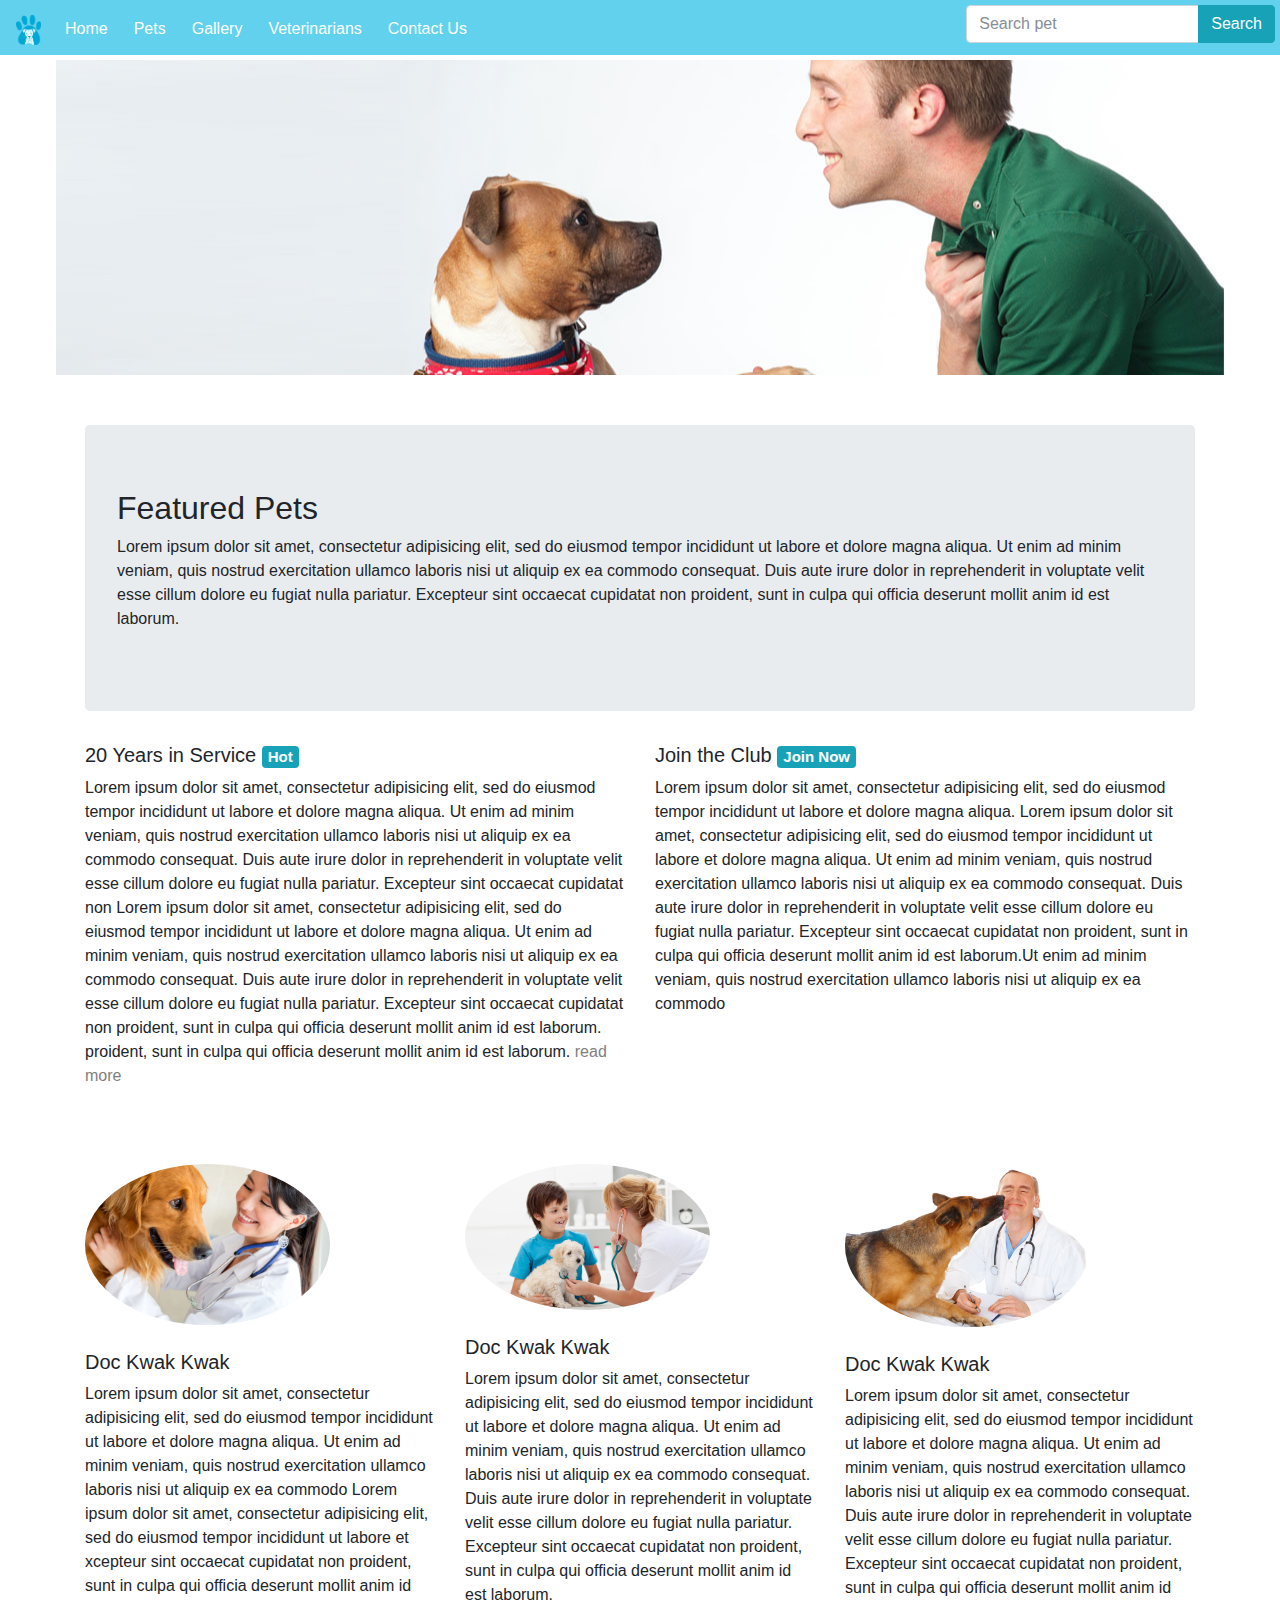
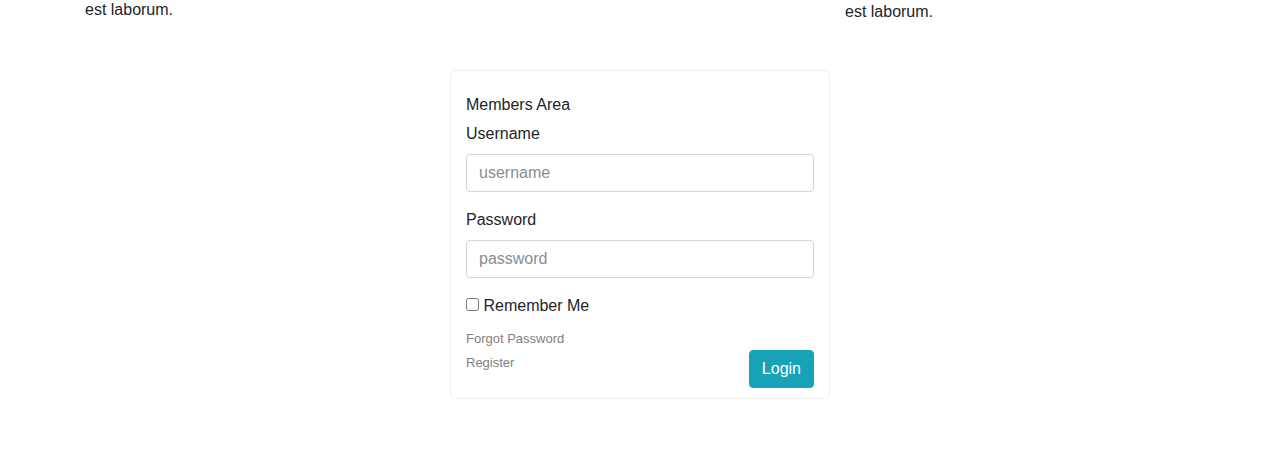
<file: index.html>
<!DOCTYPE html>
<html>
<head>
	<link rel="stylesheet" type="text/css" href="css/bootstrap.min.css">
	<link rel="stylesheet" type="text/css" href="css/style.css">
	<link rel="shortcut icon" type="text/css" href="img/icon.png">
	<title> Home </title>
</head>
<body>

	<form class="searcharea form-group form-inline float-right">
		<div class="input-group">
				<input type="text" name="" class="form-control" placeholder="Search pet">
				<span class="input-group-btn"> <button type="button" class="btn btn-info">Search</button></span>
		</div>
	</form>

	<nav class="mynav">
		<div class="navbar navbar-expand">
			<div class="navbar-header">
				<div class="navbar-brand">
					<a href="index.html"> <img src="img/icon.png" width="25px"</a>
				</div>
			</div>
			<ul class="navbar-nav">
				<li class="nav-item">
					<a href="home.html" class="mynavtx  nav-link">Home</a>
				</li>

				<li class="nav-item">
					<a href="" class="mynavtx nav-link">Pets</a>
				</li>

				<li class="nav-item">
					<a href="" class="mynavtx nav-link"> Gallery </a>
				</li>

				<li class="nav-item">
					<a href="" class="mynavtx nav-link">Veterinarians</a>
				</li>

				<li class="nav-item">
					<a href="" class="mynavtx nav-link">Contact Us</a>
				</li>
				
			</ul>


			
			
		</div>
	</nav>


	<header>
		
	</header>


	<div class="container">
		<div class="jumbotron">
			<h2>Featured Pets</h2>
			<p>Lorem ipsum dolor sit amet, consectetur adipisicing elit, sed do eiusmod
			tempor incididunt ut labore et dolore magna aliqua. Ut enim ad minim veniam,
			quis nostrud exercitation ullamco laboris nisi ut aliquip ex ea commodo
			consequat. Duis aute irure dolor in reprehenderit in voluptate velit esse
			cillum dolore eu fugiat nulla pariatur. Excepteur sint occaecat cupidatat non
			proident, sunt in culpa qui officia deserunt mollit anim id est laborum.</p>
		</div>
	</div>


	<div class="container">
		<div class="row">
			<div class="col-md-6">
				<h5> 20 Years in Service <span class="badge badge-info"> Hot </span></h5>
				<p>Lorem ipsum dolor sit amet, consectetur adipisicing elit, sed do eiusmod
				tempor incididunt ut labore et dolore magna aliqua. Ut enim ad minim veniam,
				quis nostrud exercitation ullamco laboris nisi ut aliquip ex ea commodo
				consequat. Duis aute irure dolor in reprehenderit in voluptate velit esse
				cillum dolore eu fugiat nulla pariatur. Excepteur sint occaecat cupidatat non Lorem ipsum dolor sit amet, consectetur adipisicing elit, sed do eiusmod
				tempor incididunt ut labore et dolore magna aliqua. Ut enim ad minim veniam,
				quis nostrud exercitation ullamco laboris nisi ut aliquip ex ea commodo
				consequat. Duis aute irure dolor in reprehenderit in voluptate velit esse
				cillum dolore eu fugiat nulla pariatur. Excepteur sint occaecat cupidatat non
				proident, sunt in culpa qui officia deserunt mollit anim id est laborum.
				proident, sunt in culpa qui officia deserunt mollit anim id est laborum.
				<a href="#" id="readmore">read more</a></p>
			</div>

			<div class="col-md-6">
				<h5> Join the Club <span class="badge badge-info"> Join Now</span></h5> 
				<p>Lorem ipsum dolor sit amet, consectetur adipisicing elit, sed do eiusmod
				tempor incididunt ut labore et dolore magna aliqua. Lorem ipsum dolor sit amet, consectetur adipisicing elit, sed do eiusmod
				tempor incididunt ut labore et dolore magna aliqua. Ut enim ad minim veniam,
				quis nostrud exercitation ullamco laboris nisi ut aliquip ex ea commodo
				consequat. Duis aute irure dolor in reprehenderit in voluptate velit esse
				cillum dolore eu fugiat nulla pariatur. Excepteur sint occaecat cupidatat non
				proident, sunt in culpa qui officia deserunt mollit anim id est laborum.Ut enim ad minim veniam,
				quis nostrud exercitation ullamco laboris nisi ut aliquip ex ea commodo
				

				</p>
			</div>
		</div>
	</div>

<div class="container">
	<div class="vets row">
		<div class="col-md-4">
			<div class="thumbnail">
			<img src="img/vet1.jpg" class="rounded-circle" width="70%">
			<div class="caotion">
			<h5 id="vetname"> Doc Kwak Kwak</h5>
			<p>Lorem ipsum dolor sit amet, consectetur adipisicing elit, sed do eiusmod
			tempor incididunt ut labore et dolore magna aliqua. Ut enim ad minim veniam,
			quis nostrud exercitation ullamco laboris nisi ut aliquip ex ea commodo
			Lorem ipsum dolor sit amet, consectetur adipisicing elit, sed do eiusmod
			tempor incididunt ut labore et xcepteur sint occaecat cupidatat non
			proident, sunt in culpa qui officia deserunt mollit anim id est laborum.</p>
			</div>
		</div>
		</div>

		 <div class="col-md-4">
			<img src="img/vet2.jpg" class="rounded-circle" width="70%">
			<h5 id="vetname" > Doc Kwak Kwak</h5>
			<p>Lorem ipsum dolor sit amet, consectetur adipisicing elit, sed do eiusmod
			tempor incididunt ut labore et dolore magna aliqua. Ut enim ad minim veniam,
			quis nostrud exercitation ullamco laboris nisi ut aliquip ex ea commodo
			consequat. Duis aute irure dolor in reprehenderit in voluptate velit esse
			cillum dolore eu fugiat nulla pariatur. Excepteur sint occaecat cupidatat non
			proident, sunt in culpa qui officia deserunt mollit anim id est laborum.</p>
		</div>

		<div class="col-md-4">
			<img src="img/vet3.jpg" class="rounded-circle" width="70%">
			<h5 id="vetname"> Doc Kwak Kwak</h5>
			<p>Lorem ipsum dolor sit amet, consectetur adipisicing elit, sed do eiusmod
			tempor incididunt ut labore et dolore magna aliqua. Ut enim ad minim veniam,
			quis nostrud exercitation ullamco laboris nisi ut aliquip ex ea commodo
			consequat. Duis aute irure dolor in reprehenderit in voluptate velit esse
			cillum dolore eu fugiat nulla pariatur. Excepteur sint occaecat cupidatat non
			proident, sunt in culpa qui officia deserunt mollit anim id est laborum.</p>
		</div>
	</div>
</div>



	<div class="container">
		<div class="row">
			<div class="myform offset-md-4 col-md-4">
				<form>
					<br>
					<h6>Members Area</h6>
				 	<div class="form-group">	
				 		<label for="username">Username</label>
				 		<input class="form-control" type="text" name="" id="username" placeholder="username">
				 	</div>

				 	<div class="form-group">
				 		<label id="password">Password</label>
				 		<input class="form-control" type="password" id="password" name="" placeholder="password">
				 	</div>

				 	<div class="checkbox">
				 		<label>
				 			<input type="checkbox" name="">
				 			Remember Me
				 		</label>
				 	</div>

				 	<a href="" id="forgotpass">Forgot Password</a>
				 	<br>
				 	<a href="signup.html" id="forgotpass">Register</a>

				 	<button type="submit" class="btn btn-info float-right">Login</button>

				 	<br> <br> 
				</form>
				
			</div>	
		</div>
	</div>




<br> <br> <br> 


<script type="text/javascript" href="js/bootstrap.js"></script>
<script type="text/javascript" href="jquery-3.2.1.min.js"></script>
</body>
</html>
</file>
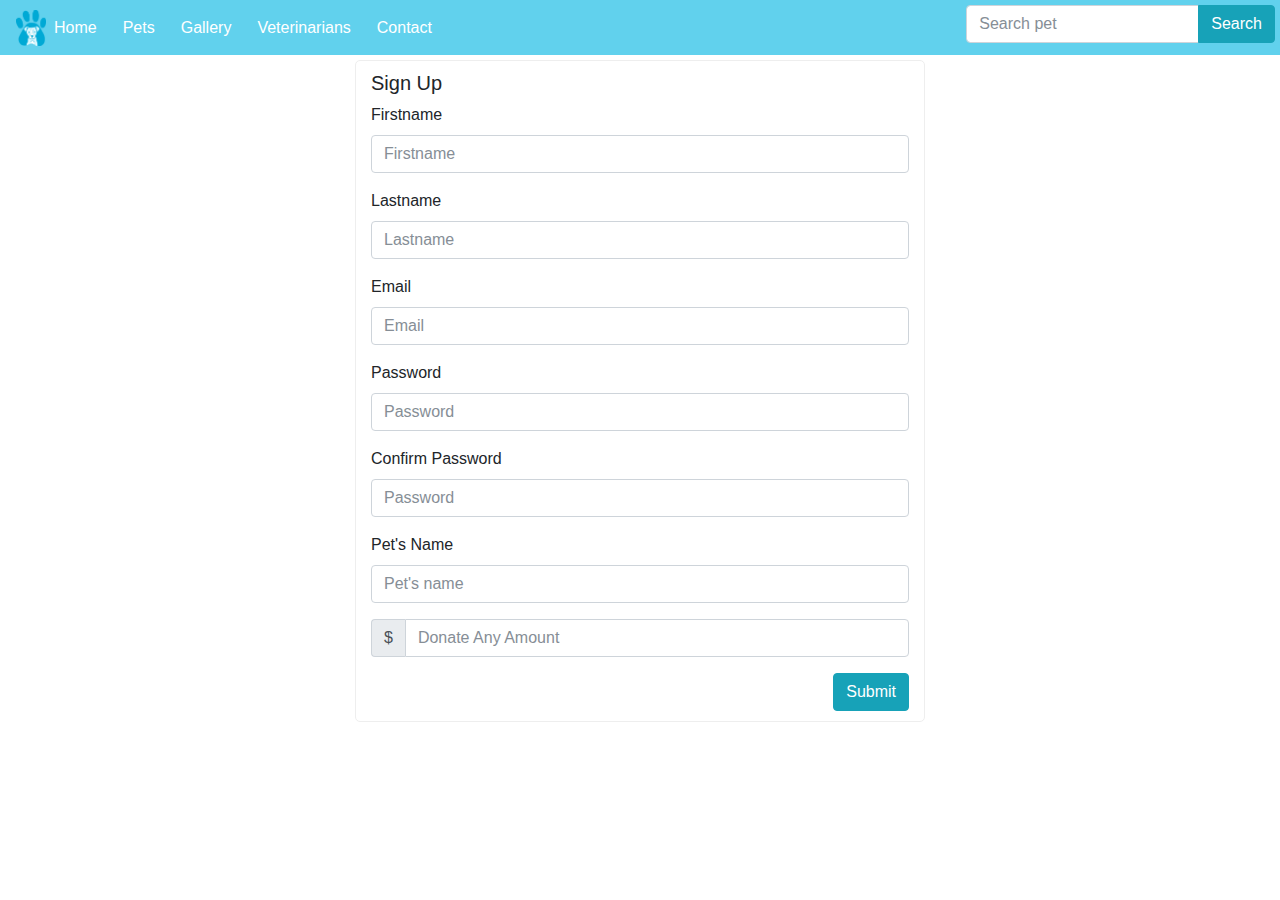
<file: signup.html>
<!DOCTYPE html>
<html>
<head>
	<link rel="stylesheet" type="text/css" href="css/bootstrap.min.css">
	<link rel="stylesheet" type="text/css" href="css/style.css">
	<link rel="shortcut icon" type="text/css" href="img/icon.png">
	<title> Sign Up </title>
</head>
<body>

	<form class="searcharea form-group form-inline float-right">
					<div class="input-group">
						<input type="text" name="" class="form-control" placeholder="Search pet">
						<span class="input-group-btn"> <button class="btn btn-info">Search</button></span>
					</div>
				</form>

	<nav class="mynav">
		<div class="navbar navbar-expand">
			<div class="navbar-header">
					<a href="index.html"> <img src="img/icon.png" width="30px"></a>
			</div>
			<ul class="navbar-nav">
				<li class=" nav-item">
					<a href="" class="mynavtx  nav-link"> Home</a>
				</li>

				<li class="nav-item">
					<a href="" class="mynavtx nav-link">Pets</a>
				</li>

				<li class="nav-item">
					<a href="" class="mynavtx nav-link"> Gallery </a>
				</li>

				<li class="nav-item">
					<a href="" class="mynavtx nav-link">Veterinarians</a>
				</li>

				<li class="nav-item">
					<a href="" class="mynavtx nav-link">Contact</a>
				</li>

			</ul>
		</div>	
		
	</nav>



	<div class="container">
		<div class="row">
			<div class="signup offset-md-3 col-md-6">
				<form>
					<h5 id="signuptxt">Sign Up</h5>

					<div class="form-group">
						<label id="firstname"> Firstname </label>
						<input type="text" id="firstname" placeholder="Firstname"  class="form-control" name="">
					</div>

					<div class="form-group">
						<label id="lastname"> Lastname </label>
						<input type="text" id="lastname" placeholder="Lastname"  class="form-control" name="">
					</div>

					<div class="form-group">
						<label id="email"> Email </label>
						<input type="text" id="email" placeholder="Email"  class="form-control" name="">
					</div>

					<div class="form-group">
						<label id="password"> Password </label>
						<input type="password" id="password" placeholder="Password"  class="form-control" name="">
					</div>

					<div class="form-group">
						<label id="password"> Confirm Password </label>
						<input type="password" id="password" placeholder="Password"  class="form-control" name="">
					</div>

					<div class="form-group">
						<label id="Petsname"> Pet's Name </label>
						<input type="input" id="Petsname" placeholder="Pet's name"  class="form-control" name="">
					</div>

					<div class="form-group">
						<div class="input-group">
							<span class="input-group-addon">$</span>
							<input type="text" class="form-control" name="" placeholder="Donate Any Amount" span="caret">
						</div>
					</div>





					<button type="submit" class="btn btn-info float-right">Submit</button>
					<br> <br>
				</form>
				
			</div>
		</div>
	</div>

	<br>







<script type="text/javascript" href="js/bootstrap.js"></script>
<script type="text/javascript" href="jquery-3.2.1.min.js"></script>
</body>
</html>
</file>
<file: css/style.css>
header {
	background: url(../img/header.jpg) no-repeat;
	background-position: center;
	height: 315px;
	width: 100%;
	margin-bottom: 50px;
}

a {
	color: grey;
	text-decoration: none;
}

a:hover {
	color: #58abef ;

}


.myform {
	margin-top: 30px;
	border: .5px;
	border-radius: 5px;
	border-style: ridge;
}

.vets {
	margin-top: 60px;	
}



#vetname {
	margin-top: 25px;
}

#forgotpass {
	text-decoration: none;
	font-size: 13px;
}

.signup {
	border: 1px;
	border-radius: 5px;
	border-style: ridge;
}


#signuptxt {
	margin-top: 10px;
}


.searcharea {
	margin-top: 5px;
	margin-right: 5px;
}


.mynav {
	background-color: #61d1ed;
	margin-bottom: 5px;
	height: 55px;

}

.mynavtx {
	color: white;
	margin-right: 10px;
}

.mynavtx:hover {
	background-color: #55bdd6;
	border: .5px;
	border-radius: 4px;
	color: white;
}

#readmore {
	text-decoration: none;
}
</file>
